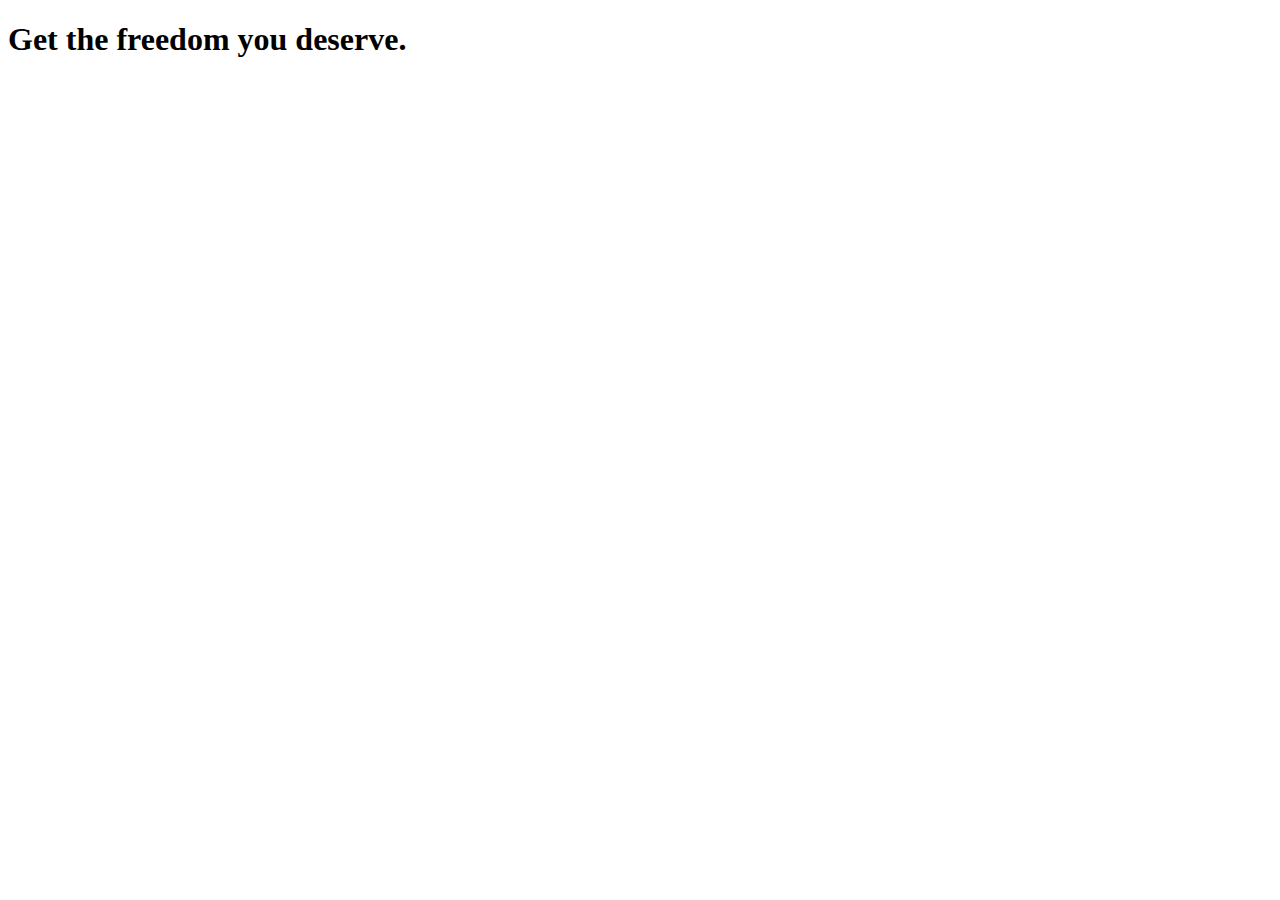
<file: Section02/lecture013/index.html>
<!DOCTYPE html>
<html lang="en">

<head>
    <meta charset="UTF-8">
    <meta http-equiv="X-UA-Compatible" content="ie=edge">
    <title>uHost</title>
    <link rel="shortcut icon" href="favicon.png">
</head>

<body>
    <main>
        <section>
            <h1>Get the freedom you deserve.</h1>
        </section>
    </main>
</body>

</html>
</file>
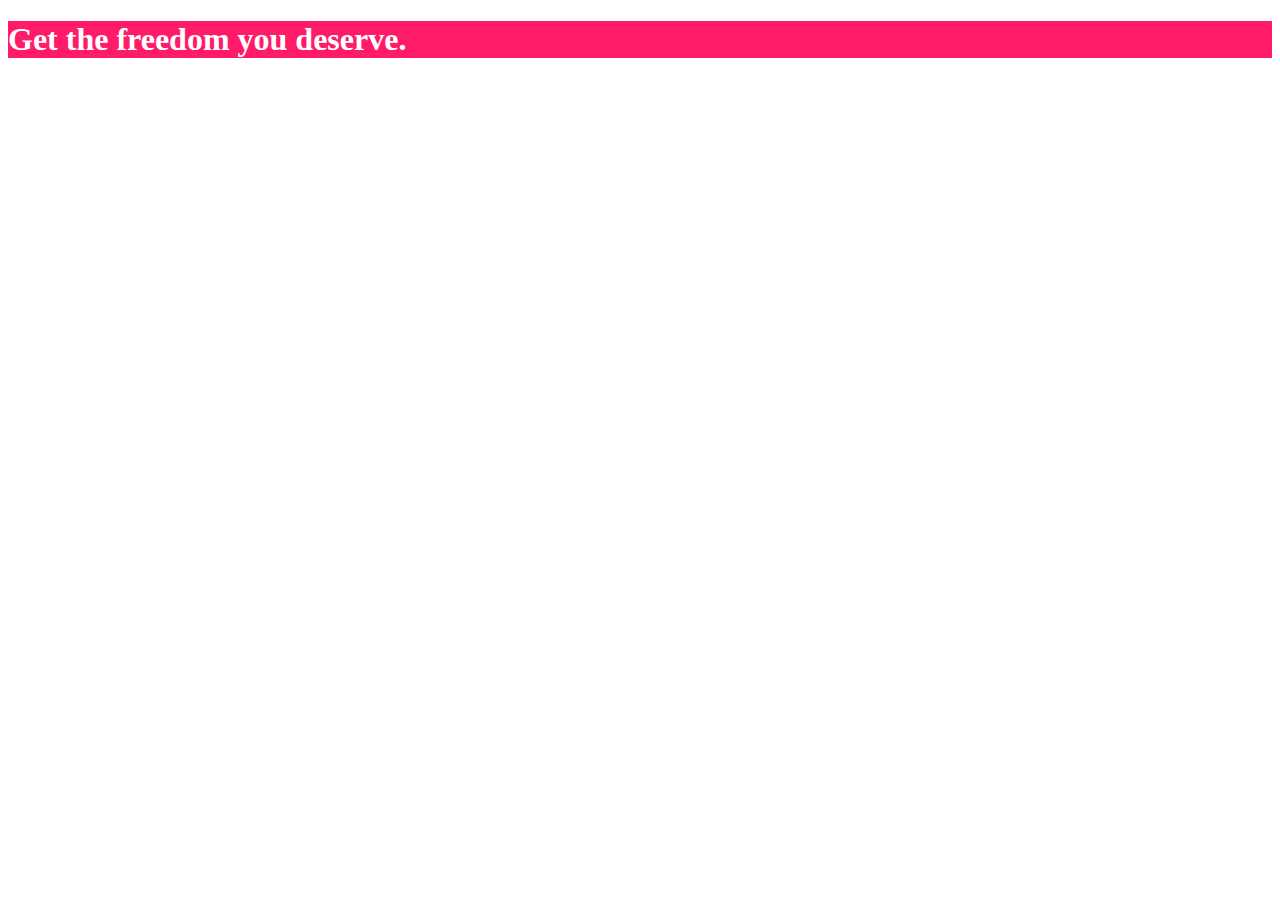
<file: Section02/lecture014/index.html>
<!DOCTYPE html>
<html lang="en">

<head>
    <meta charset="UTF-8">
    <meta http-equiv="X-UA-Compatible" content="ie=edge">
    <title>uHost</title>
    <link rel="shortcut icon" href="favicon.png">
</head>

<body>
    <main>
        <section style="background: #ff1b68; color: white;">
            <h1>Get the freedom you deserve.</h1>
        </section>
    </main>
</body>

</html>
</file>
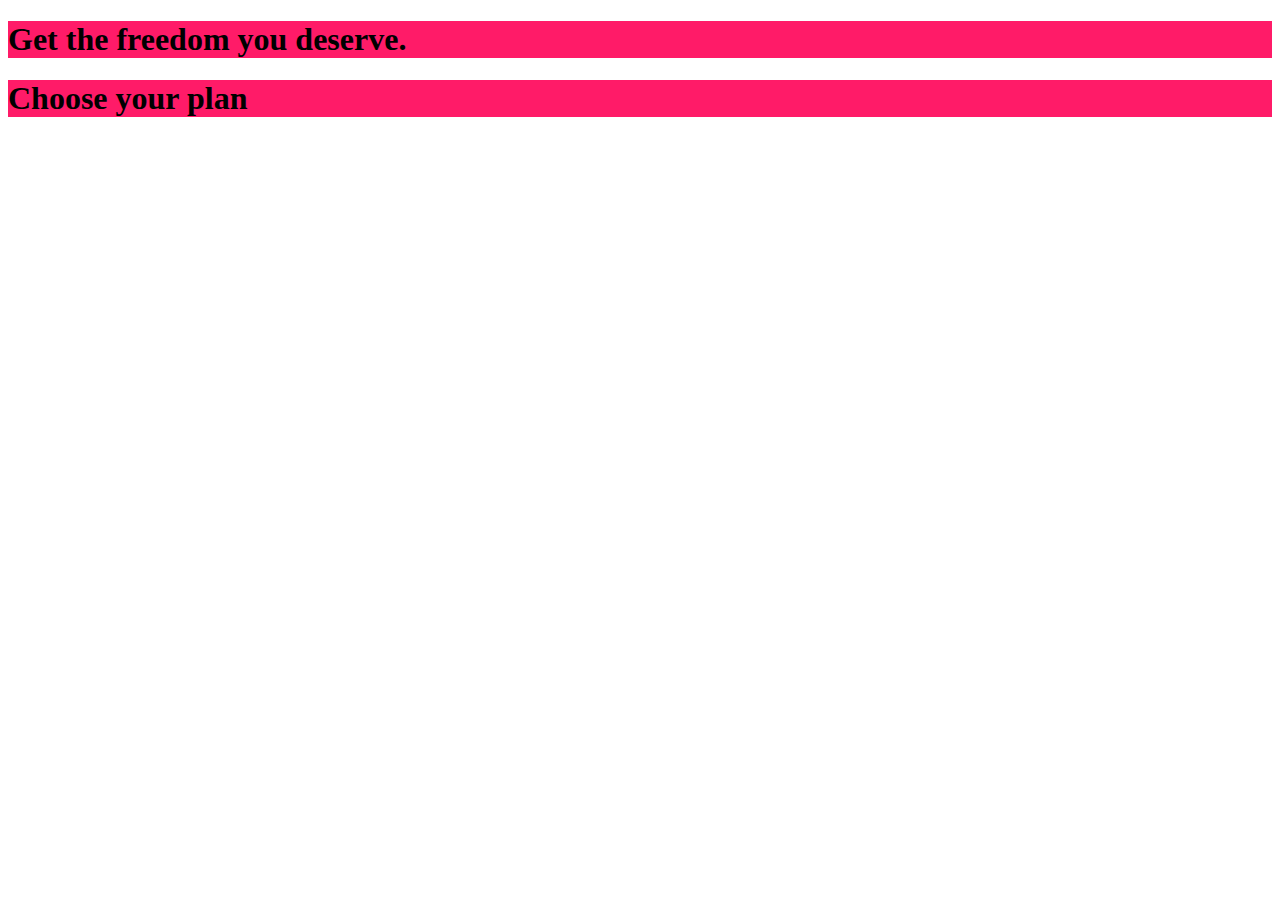
<file: Section02/lecture015-01-internal/index.html>
<!DOCTYPE html>
<html lang="en">

<head>
    <meta charset="UTF-8">
    <meta http-equiv="X-UA-Compatible" content="ie=edge">
    <title>uHost</title>
    <link rel="shortcut icon" href="favicon.png">
    <link rel="stylesheet" href="main.css">
</head>

<body>
    <main>
        <section>
            <h1>Get the freedom you deserve.</h1>
        </section>

        <!-- ! write another selector "section" ==> the same css property is applied -->
        <section>
            <h1>Choose your plan</h1>
        </section>
    </main>
</body>

</html>
</file>
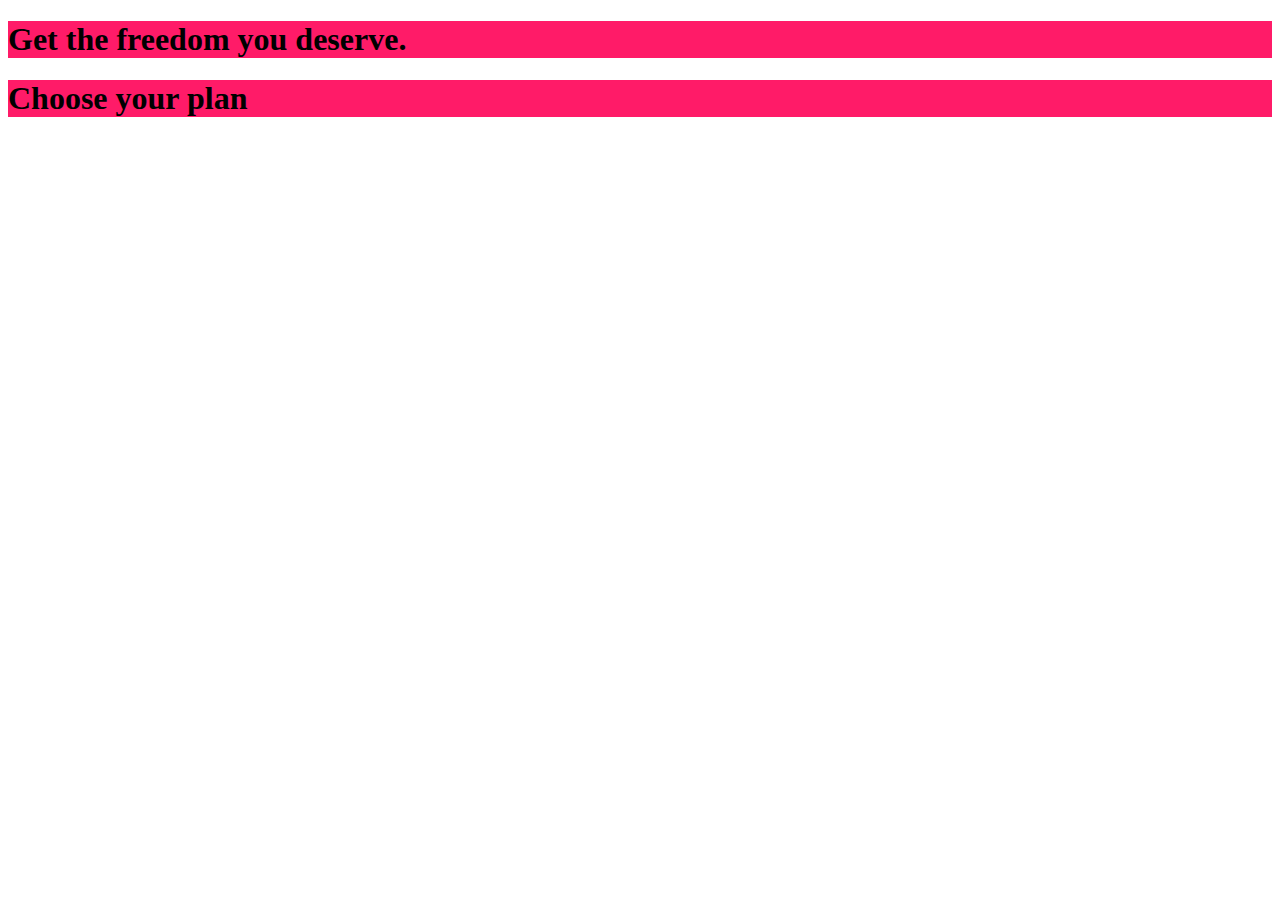
<file: Section02/lecture015-02-external/index.html>
<!DOCTYPE html>
<html lang="en">

<head>
    <meta charset="UTF-8">
    <meta http-equiv="X-UA-Compatible" content="ie=edge">
    <title>uHost</title>
    <link rel="shortcut icon" href="favicon.png">
    <!-- ! selector: "section" -->
    <style>
        section {
            background: #ff1b68;
        }
    </style>
</head>

<body>
    <main>
        <section>
            <h1>Get the freedom you deserve.</h1>
        </section>

        <!-- ! write another selector "section" ==> the same css property is applied -->
        <section>
            <h1>Choose your plan</h1>
        </section>
    </main>
</body>

</html>
</file>
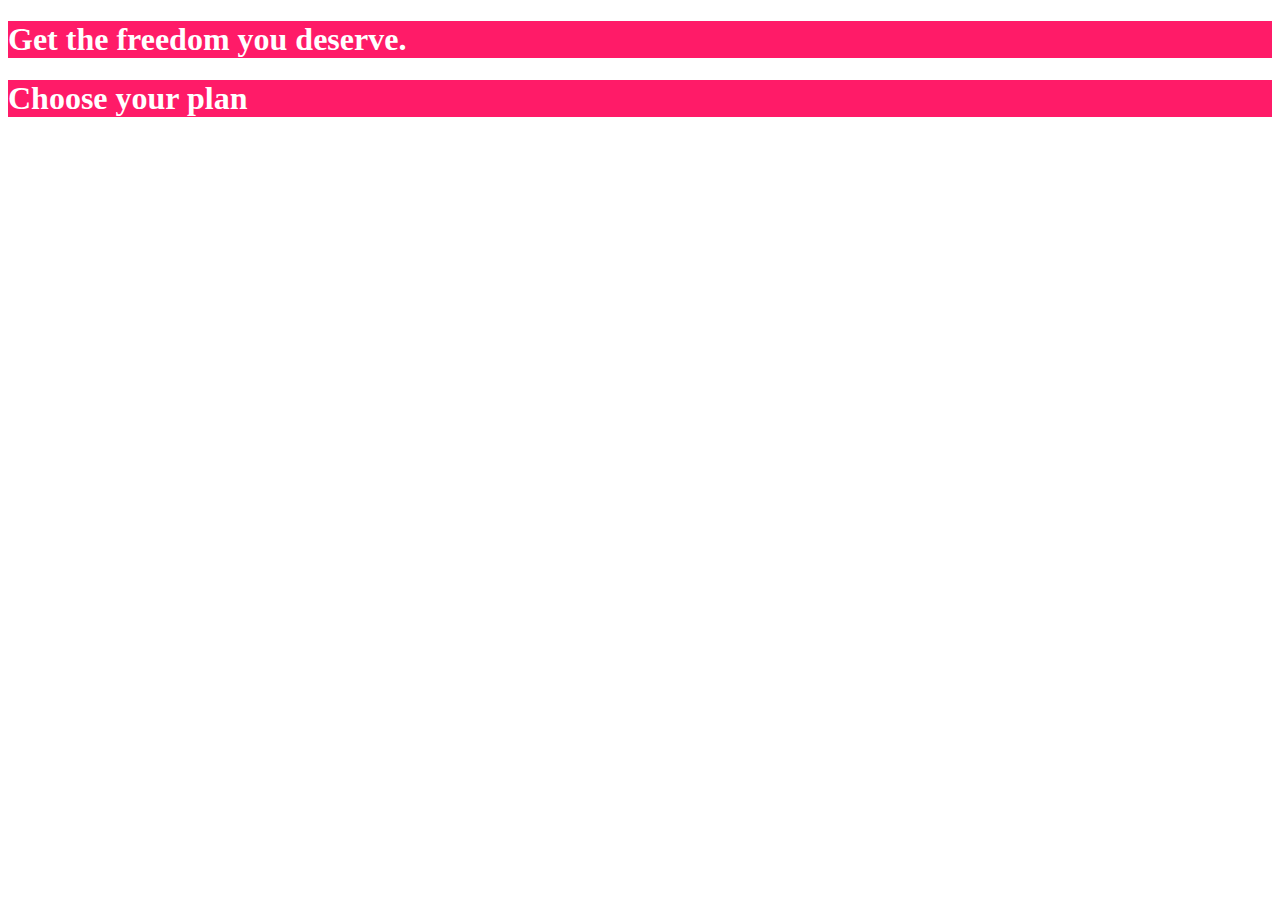
<file: Section02/lecture015/index.html>
<!DOCTYPE html>
<html lang="en">

<head>
    <meta charset="UTF-8">
    <meta http-equiv="X-UA-Compatible" content="ie=edge">
    <title>uHost</title>
    <link rel="shortcut icon" href="favicon.png">
    <!-- we use a selector to write a style inside-->
    <style>
        section {
            background: #ff1b68;
            color: white;
        }
    </style>
</head>

<body>
    <main>
        <section>
            <h1>Get the freedom you deserve.</h1>
        </section>

        <!-- write another section tag with some text and this property and value will be applied-->
        <section>
            <h1>Choose your plan</h1>
        </section>
    </main>
</body>

</html>
</file>
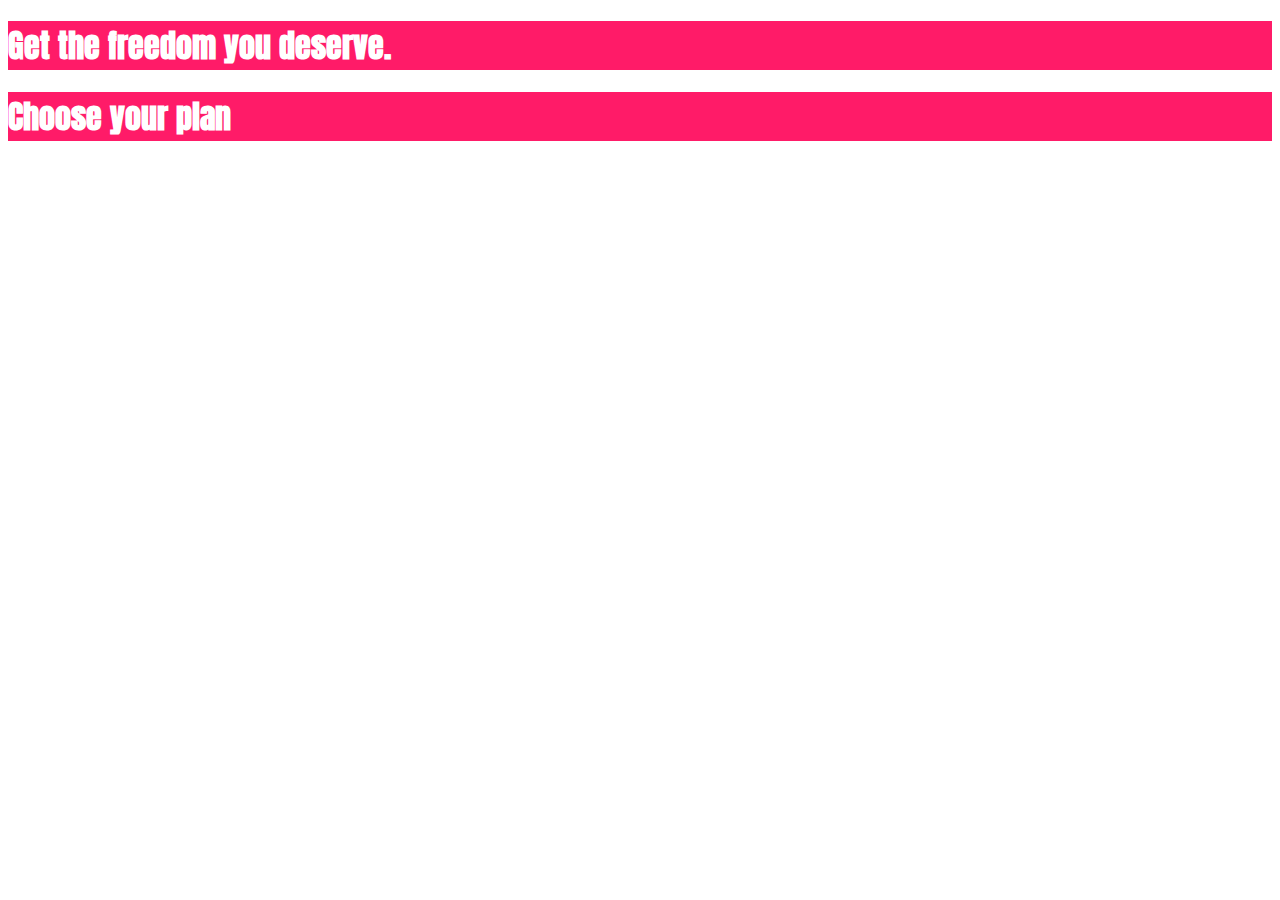
<file: Section02/lecture016/index.html>
<!DOCTYPE html>
<html lang="en">

<head>
    <meta charset="UTF-8">
    <meta http-equiv="X-UA-Compatible" content="ie=edge">
    <title>uHost</title>
    <link rel="shortcut icon" href="favicon.png">
    <link rel="preconnect" href="https://fonts.gstatic.com">
    <link href="https://fonts.googleapis.com/css2?family=Anton&display=swap" rel="stylesheet">
    <link rel="stylesheet" href="main.css">
</head>

<body>
    <main>
        <!-- changing fonts family -->
        <section>
            <h1>Get the freedom you deserve.</h1>
        </section>

        <!-- ! write another selector "section" ==> the same css property is applied -->
        <section>
            <h1>Choose your plan</h1>
        </section>
    </main>
</body>

</html>
</file>
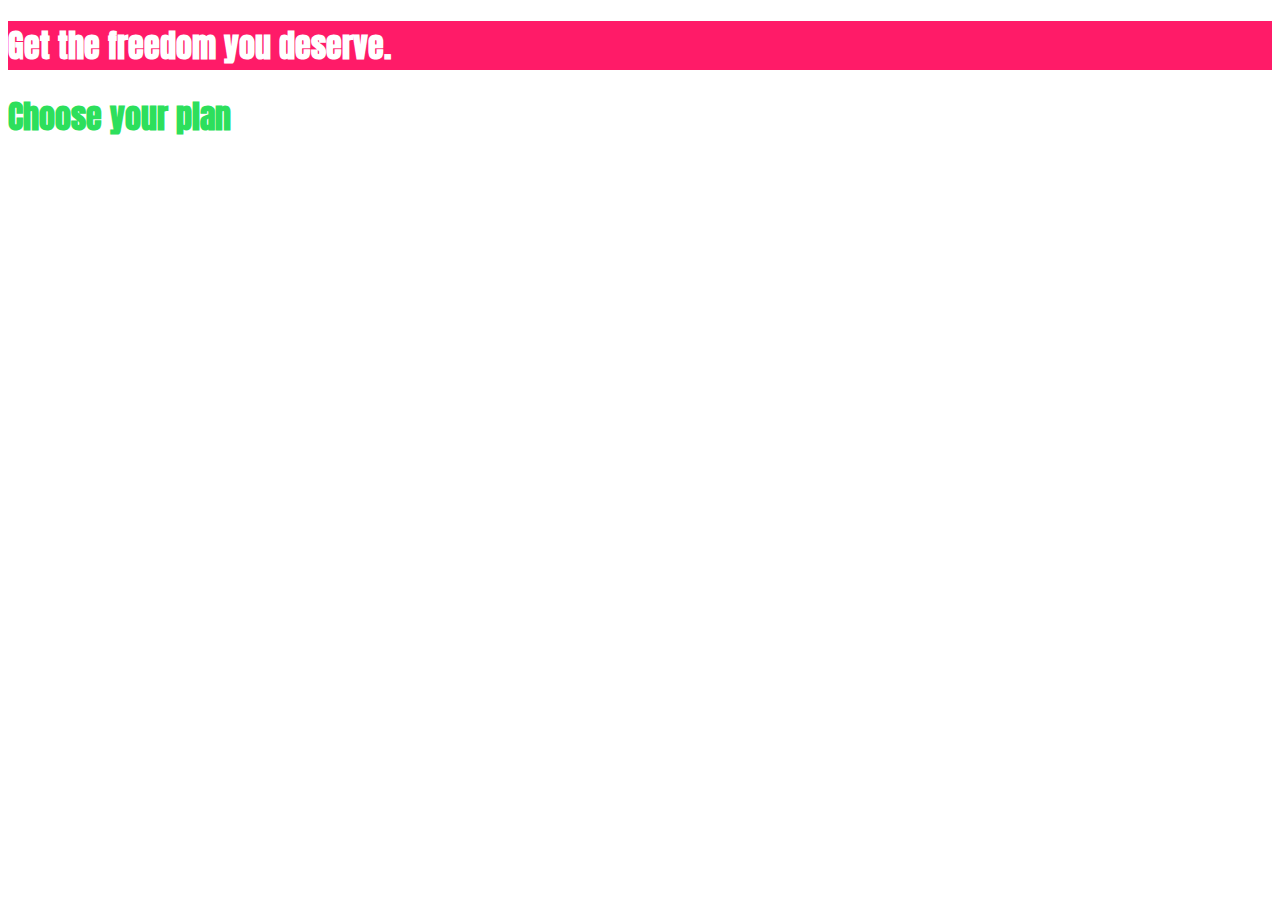
<file: Section02/lecture017/index.html>
<!DOCTYPE html>
<html lang="en">

<head>
    <meta charset="UTF-8">
    <meta http-equiv="X-UA-Compatible" content="ie=edge">
    <title>uHost</title>
    <link rel="shortcut icon" href="favicon.png">
    <link rel="preconnect" href="https://fonts.gstatic.com">
    <link href="https://fonts.googleapis.com/css2?family=Anton&display=swap" rel="stylesheet">
    <link rel="stylesheet" href="main.css">
</head>

<body>
    <main>
        <section id="product-overview">
            <h1>Get the freedom you deserve.</h1>
        </section>


        <section id="plans">
            <h1 class="section-title">Choose your plan</h1>
        </section>
    </main>
</body>

</html>
</file>
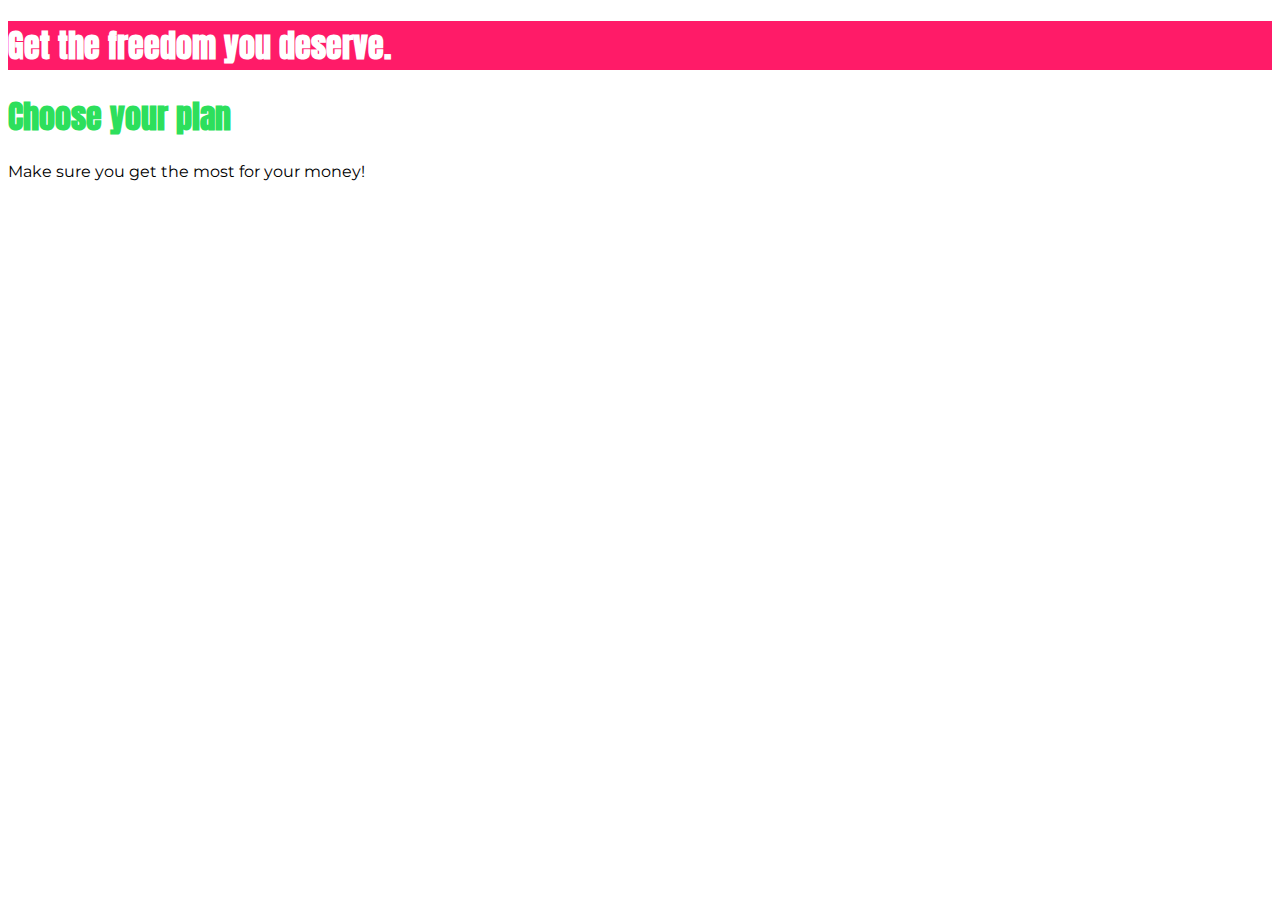
<file: Section02/lecture019/index.html>
<!DOCTYPE html>
<html lang="en">

<head>
    <meta charset="UTF-8">
    <meta http-equiv="X-UA-Compatible" content="ie=edge">
    <title>uHost</title>
    <link rel="shortcut icon" href="favicon.png">
    <link rel="preconnect" href="https://fonts.gstatic.com">
    <link href="https://fonts.googleapis.com/css2?family=Anton&display=swap" rel="stylesheet">
    <link rel="preconnect" href="https://fonts.gstatic.com">
    <link href="https://fonts.googleapis.com/css2?family=Montserrat:wght@700&display=swap" rel="stylesheet">

    <!-- CSS link -->
    <link rel="stylesheet" href="main.css">
</head>

<body>
    <main>
        <section id="product-overview">
            <h1>Get the freedom you deserve.</h1>
        </section>


        <section id="plans">
            <h1 class="section-title">Choose your plan</h1>
            <p>Make sure you get the most for your money!</p>
        </section>
    </main>
</body>

</html>
</file>
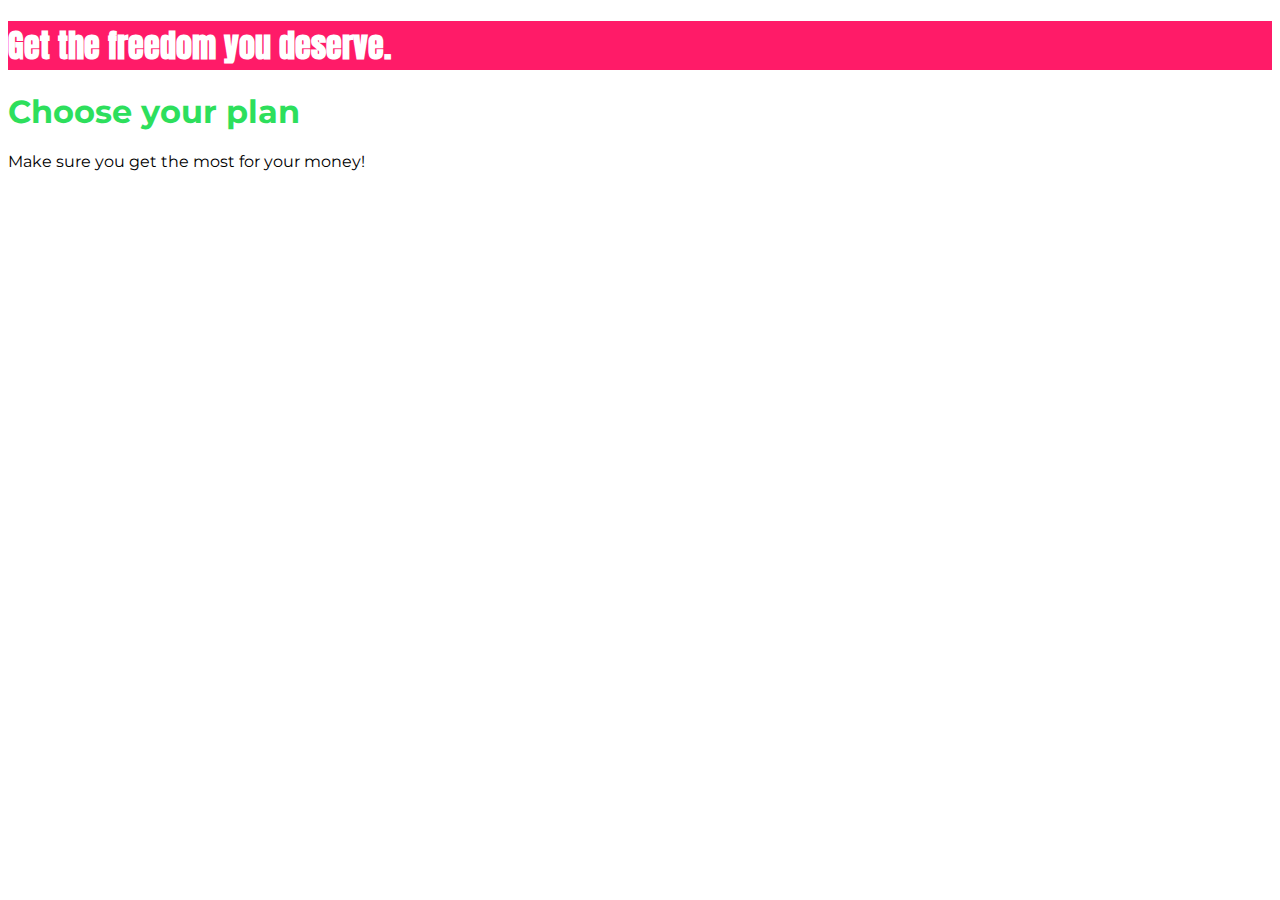
<file: Section02/lecture020/index.html>
<!DOCTYPE html>
<html lang="en">

<head>
    <meta charset="UTF-8">
    <meta http-equiv="X-UA-Compatible" content="ie=edge">
    <title>uHost</title>
    <link rel="shortcut icon" href="favicon.png">
    <link rel="preconnect" href="https://fonts.gstatic.com">
    <link href="https://fonts.googleapis.com/css2?family=Anton&display=swap" rel="stylesheet">
    <link rel="preconnect" href="https://fonts.gstatic.com">
    <link href="https://fonts.googleapis.com/css2?family=Montserrat:wght@700&display=swap" rel="stylesheet">

    <!-- CSS link -->
    <link rel="stylesheet" href="main.css">
</head>

<body>
    <main>
        <section id="product-overview">
            <div>
                <h1>Get the freedom you deserve.</h1>
            </div>
        </section>

        <section id="plans">
            <h1 class="section-title">Choose your plan</h1>
            <p>Make sure you get the most for your money!</p>
        </section>
    </main>
</body>

</html>
</file>
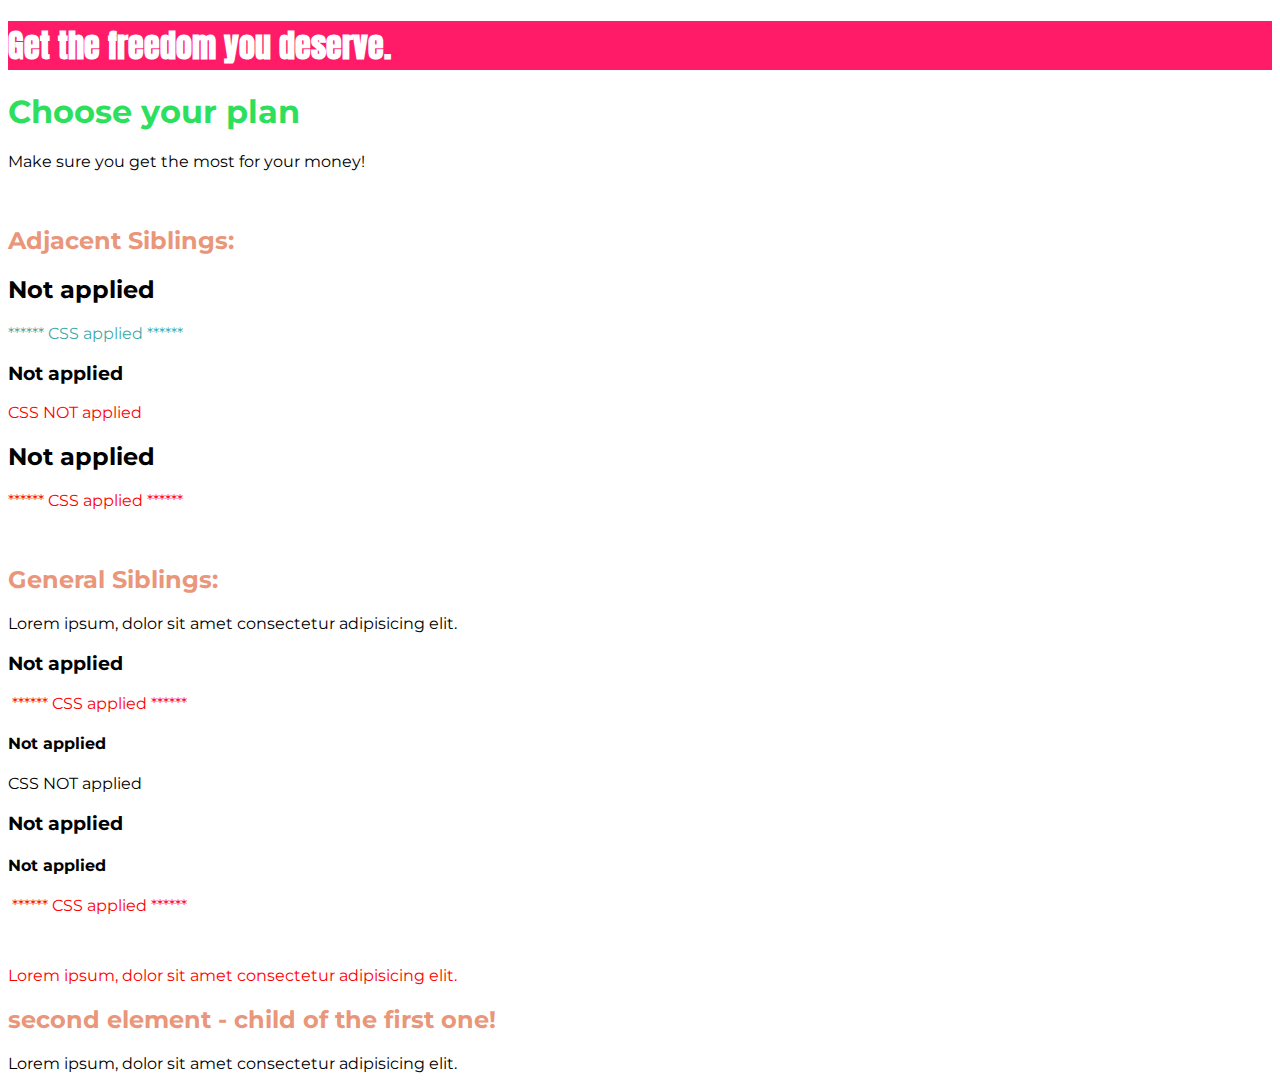
<file: Section02/lecture021/index.html>
<!DOCTYPE html>
<html lang="en">

<head>
    <meta charset="UTF-8">
    <meta http-equiv="X-UA-Compatible" content="ie=edge">
    <title>uHost</title>
    <link rel="shortcut icon" href="favicon.png">
    <link rel="preconnect" href="https://fonts.gstatic.com">
    <link href="https://fonts.googleapis.com/css2?family=Anton&display=swap" rel="stylesheet">
    <link rel="preconnect" href="https://fonts.gstatic.com">
    <link href="https://fonts.googleapis.com/css2?family=Montserrat:wght@700&display=swap" rel="stylesheet">

    <!-- CSS link -->
    <link rel="stylesheet" href="main.css">
</head>

<body>
    <main>
        <section id="product-overview">
            <div>
                <h1>Get the freedom you deserve.</h1>
            </div>
        </section>

        <section id="plans">
            <h1 class="section-title">Choose your plan</h1>
            <p>Make sure you get the most for your money!</p>
        </section>
        <br>

        <section>
            <h2>Adjacent Siblings:</h2>
            <div>
                <h2>Not applied</h2>
                <p> ****** CSS applied ****** </p>
                <!--changes applied here-->
                <h3>Not applied</h3>
                <p>CSS NOT applied</p>
                <!--changes NOT applied here ==> they're not immediately -->
                <h2>Not applied</h2>
                <p> ****** CSS applied ****** </p>
                <!--changes applied here-->
            </div>
        </section>

        <br>
        <section>
            <h2>General Siblings:</h2>
            <div>
                <p>Lorem ipsum, dolor sit amet consectetur adipisicing elit. </p>
                <h3>Not applied</h3>
                <p> ****** CSS applied ****** </p>
                <!--changes applied here-->
                <div>
                    <h4>Not applied</h4>
                    <p>CSS NOT applied</p>
                    <!--changes applied here-->
                </div>
                <div>
                    <h3>Not applied</h3>
                    <h4>Not applied</h4>
                    <p> ****** CSS applied ****** </p>
                    <!--changes applied here-->                                
                </div>
                <p>Lorem ipsum, dolor sit amet consectetur adipisicing elit. </p>
            </div>           
        </section>

        <section>
            <h2> second element - child of the first one!</h2>
            <div>
                <p>Lorem ipsum, dolor sit amet consectetur adipisicing elit. </p>
            </div>
        </section>
    </main>
</body>

</html>
</file>
<file: Section02/lecture015-01-internal/main.css>
section {
    background: #ff1b68;
}
</file>
<file: Section02/lecture016/main.css>
section {
    background: #ff1b68;
}

h1 {
    color: white;
    font-family: 'Anton', sans-serif;
}
</file>
<file: Section02/lecture017/main.css>
/* ID-selector*/
#product-overview {
    background: #ff1b68;
}

/* Element selector */
h1 {
    color: white;
    font-family: 'Anton', sans-serif;
}

/* class selector */
.section-title {
    color: #2ddf5c;
}
</file>
<file: Section02/lecture019/main.css>
body {
    font-family: 'Montserrat', sans-serif;
}

/* ID-selector*/
#product-overview {
    background: #ff1b68;
}

/* class selector */
.section-title {
    color: #2ddf5c;
}

/* Element selector */
h1 {
    color: white;
    font-family: 'Anton', sans-serif;
}

/* h1 {
    font-family: sans-serif;
} */
</file>
<file: Section02/lecture020/main.css>
body {
    font-family: 'Montserrat', sans-serif;
}

/* ID-selector*/
#product-overview {
    background: #ff1b68;
}

/* class selector */
.section-title {
    color: #2ddf5c;
}

/* combinator: an ID and a tag */
#product-overview h1 {
    color: white;
    font-family: 'Anton', sans-serif;
}

/* h1 {
    font-family: sans-serif;
} */
</file>
<file: Section02/lecture021/main.css>
body {
    font-family: 'Montserrat', sans-serif;
}

/* ID-selector*/
#product-overview {
    background: #ff1b68;
}

/* class selector */
.section-title {
    color: #2ddf5c;
}

/* combinator: an ID and a tag */
#product-overview h1 {
    color: white;
    font-family: 'Anton', sans-serif;
}

/* Adjacent siblings*/
h2+p {
    color: rgba(50, 163, 163, 0.938);
}

/* General siblings*/
h3~p {
    color: red;
}


/* Child: */
section > h2 {
    color:darksalmon;
}
</file>
